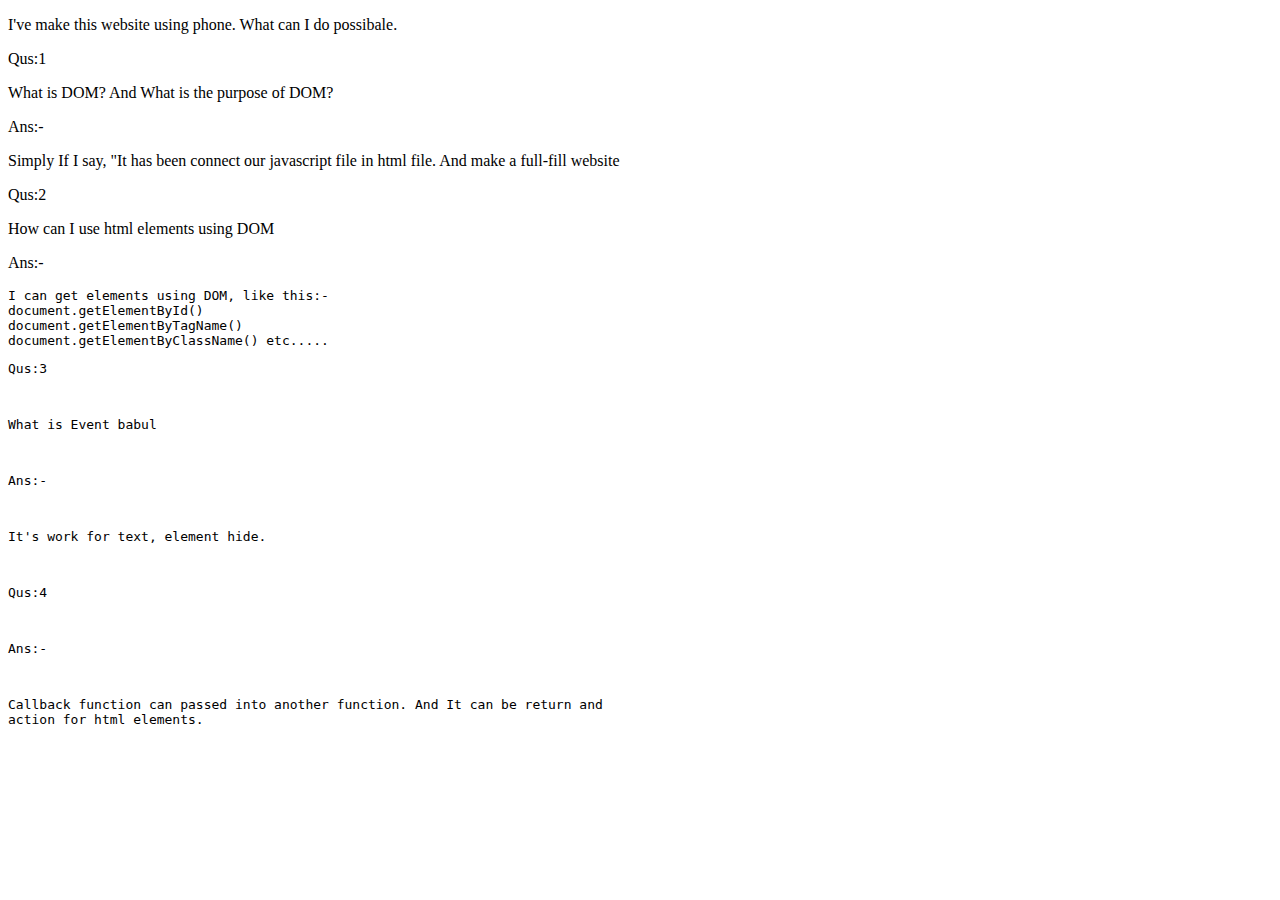
<file: index1.html>
<!DOCTYPE html>
<html>

<head>
  <meta charset="UTF-8">
  <meta name="viewport" content="width=device-width, initial-scale=1">
  <title></title>
</head>

<body>
<p>I've make this website using phone. 
What can I do possibale.
</p>
<p>Qus:1 </p>
<p>What is DOM? And What is the purpose of DOM?</p>
<p>Ans:-</p>
<p>Simply If I say, "It has been connect our javascript file in html file. And make a full-fill website </p>
<p>Qus:2</p>
<p>How can I use html elements using DOM</p>
<p>Ans:-</p>
<pre>I can get elements using DOM, like this:-
document.getElementById()
document.getElementByTagName()
document.getElementByClassName() etc.....
<p>Qus:3</p>
<p>What is Event babul</p>
<p>Ans:-</p>
<p>It's work for text, element hide.</p>
<p>Qus:4</p>
<p>Ans:-</p>
<p>Callback function can passed into another function. And It can be return and
action for html elements.</p>

</body>

</html>
</file>
